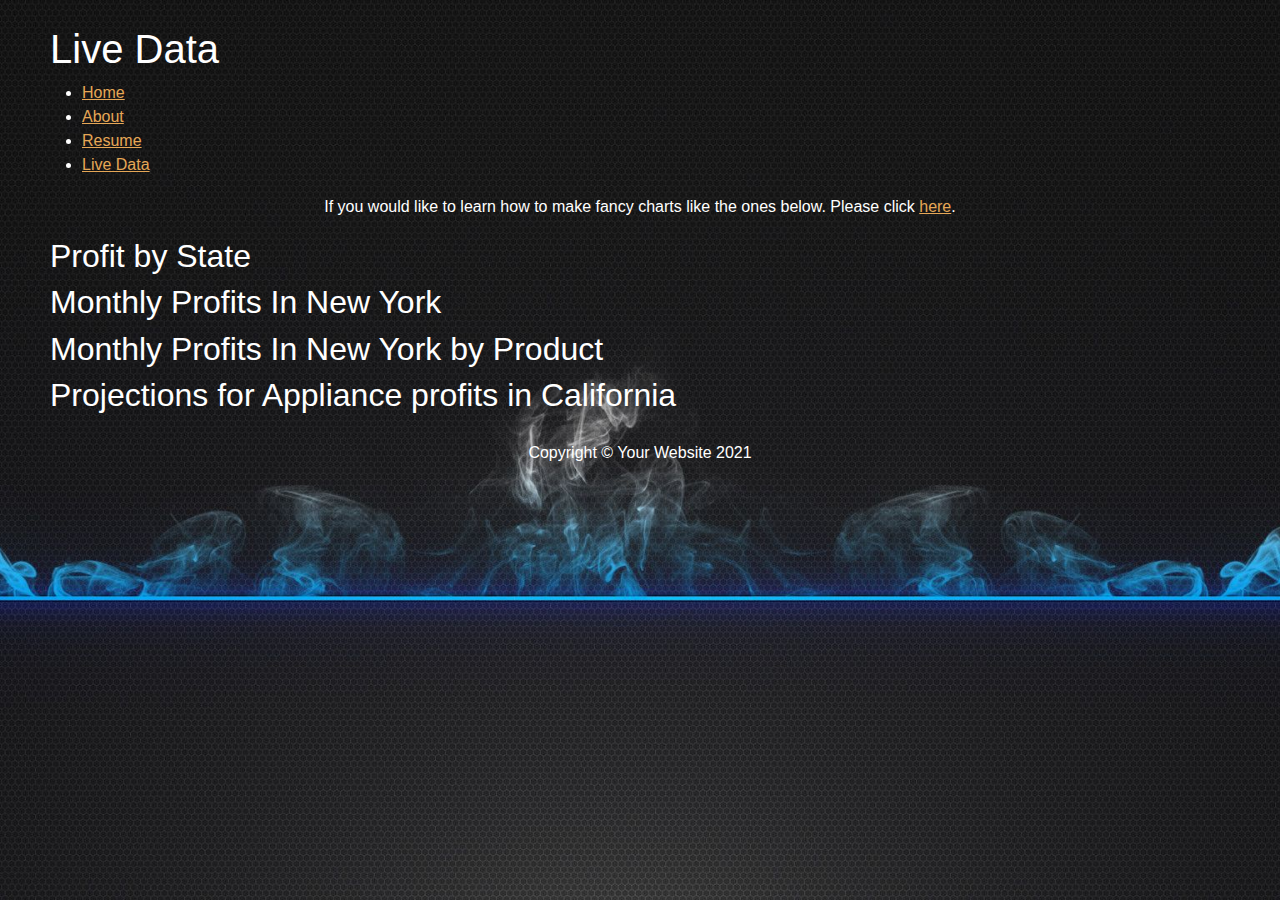
<file: html/Tableau.html>
<!-- Jayden Rucker 11/27/2021 -->

<!DOCTYPE html>
<html lang="en">
    <head>
        <title>Live Data - Jayden Rucker</title>
        <link href="../css/styles.css" rel="stylesheet" />
        <link href="../css/mystyles.css" rel="stylesheet" />
    </head>
    <body id="wrapper" class="mar">
        <header>
            <h1>
                <span class="text-faded">Live Data</span>
            </h1>
        </header>
        <nav>
            <div>
                <div>
                    <ul>
                        <li class="text-faded"><a href="../index.html">Home</a></li>
                        <li class="text-faded"><a href="about.html">About</a></li>
                        <li class="text-faded"><a href="resume.html">Resume</a></li>
                        <li class="text-faded"><a href="Tableau.html">Live Data</a></li>
                    </ul>
                </div>
            </div>
        </nav>
        <div style="text-align: center;">
            <p class="text-faded">If you would like to learn how to make fancy charts like the ones below. Please click 
                <a href="https://www.tableau.com/" target="_blank" title="BYU Danceport Home Page" >here</a>. 
            </p>
        </div>
        <!--This section shows the profit in all States-->
        <section>
            <div>
                <div class='tableauPlaceholder' id='viz1638024248732' style='position: relative'><noscript><a href='#'><img alt='State Profit ' src='https:&#47;&#47;public.tableau.com&#47;static&#47;images&#47;JR&#47;JRProject11272021P1&#47;StateProfit&#47;1_rss.png' style='border: none' /></a></noscript><object class='tableauViz'  style='display:none;'><param name='host_url' value='https%3A%2F%2Fpublic.tableau.com%2F' /> <param name='embed_code_version' value='3' /> <param name='site_root' value='' /><param name='name' value='JRProject11272021P1&#47;StateProfit' /><param name='tabs' value='no' /><param name='toolbar' value='yes' /><param name='static_image' value='https:&#47;&#47;public.tableau.com&#47;static&#47;images&#47;JR&#47;JRProject11272021P1&#47;StateProfit&#47;1.png' /> <param name='animate_transition' value='yes' /><param name='display_static_image' value='yes' /><param name='display_spinner' value='yes' /><param name='display_overlay' value='yes' /><param name='display_count' value='yes' /><param name='language' value='en-US' /><param name='filter' value='publish=yes' /></object></div>                <script type='text/javascript'>                    var divElement = document.getElementById('viz1638024248732');                    var vizElement = divElement.getElementsByTagName('object')[0];                    vizElement.style.width='100%';vizElement.style.height=(divElement.offsetWidth*0.75)+'px';                    var scriptElement = document.createElement('script');                    scriptElement.src = 'https://public.tableau.com/javascripts/api/viz_v1.js';                    vizElement.parentNode.insertBefore(scriptElement, vizElement);                </script>
                <h2>
                    <span class="text-faded">Profit by State</span>
                </h2>
        </section>
        <!--This section shows the monthly profits for New York-->
        <section>
            <div>
                <div class='tableauPlaceholder' id='viz1638024549525' style='position: relative'><noscript><a href='#'><img alt='New York Profit ' src='https:&#47;&#47;public.tableau.com&#47;static&#47;images&#47;JR&#47;JRProject11272021P2&#47;NewYorkProfit&#47;1_rss.png' style='border: none' /></a></noscript><object class='tableauViz'  style='display:none;'><param name='host_url' value='https%3A%2F%2Fpublic.tableau.com%2F' /> <param name='embed_code_version' value='3' /> <param name='site_root' value='' /><param name='name' value='JRProject11272021P2&#47;NewYorkProfit' /><param name='tabs' value='no' /><param name='toolbar' value='yes' /><param name='static_image' value='https:&#47;&#47;public.tableau.com&#47;static&#47;images&#47;JR&#47;JRProject11272021P2&#47;NewYorkProfit&#47;1.png' /> <param name='animate_transition' value='yes' /><param name='display_static_image' value='yes' /><param name='display_spinner' value='yes' /><param name='display_overlay' value='yes' /><param name='display_count' value='yes' /><param name='language' value='en-US' /><param name='filter' value='publish=yes' /></object></div>                <script type='text/javascript'>                    var divElement = document.getElementById('viz1638024549525');                    var vizElement = divElement.getElementsByTagName('object')[0];                    vizElement.style.width='100%';vizElement.style.height=(divElement.offsetWidth*0.75)+'px';                    var scriptElement = document.createElement('script');                    scriptElement.src = 'https://public.tableau.com/javascripts/api/viz_v1.js';                    vizElement.parentNode.insertBefore(scriptElement, vizElement);                </script>
                <h2>
                    <span class="text-faded">Monthly Profits In New York</span>
                </h2>
            </div>
        </section>
        <!--This section shows the profit per product in New York-->
        <section>
            <div>
                <div class='tableauPlaceholder' id='viz1638024753168' style='position: relative'><noscript><a href='#'><img alt='Now York Product Profit ' src='https:&#47;&#47;public.tableau.com&#47;static&#47;images&#47;JR&#47;JRProject11272021P3&#47;NowYorkProductProfit&#47;1_rss.png' style='border: none' /></a></noscript><object class='tableauViz'  style='display:none;'><param name='host_url' value='https%3A%2F%2Fpublic.tableau.com%2F' /> <param name='embed_code_version' value='3' /> <param name='site_root' value='' /><param name='name' value='JRProject11272021P3&#47;NowYorkProductProfit' /><param name='tabs' value='no' /><param name='toolbar' value='yes' /><param name='static_image' value='https:&#47;&#47;public.tableau.com&#47;static&#47;images&#47;JR&#47;JRProject11272021P3&#47;NowYorkProductProfit&#47;1.png' /> <param name='animate_transition' value='yes' /><param name='display_static_image' value='yes' /><param name='display_spinner' value='yes' /><param name='display_overlay' value='yes' /><param name='display_count' value='yes' /><param name='language' value='en-US' /><param name='filter' value='publish=yes' /></object></div>                <script type='text/javascript'>                    var divElement = document.getElementById('viz1638024753168');                    var vizElement = divElement.getElementsByTagName('object')[0];                    vizElement.style.width='100%';vizElement.style.height=(divElement.offsetWidth*0.75)+'px';                    var scriptElement = document.createElement('script');                    scriptElement.src = 'https://public.tableau.com/javascripts/api/viz_v1.js';                    vizElement.parentNode.insertBefore(scriptElement, vizElement);                </script>
                <h2>
                    <span class="text-faded">Monthly Profits In New York by Product</span>
                </h2>
            </div>
        </section>
         <!--This section shows the projected profits for appliances in California until November 2015-->
         <section>
            <div>
                <div class='tableauPlaceholder' id='viz1638024910842' style='position: relative'><noscript><a href='#'><img alt='Projections ' src='https:&#47;&#47;public.tableau.com&#47;static&#47;images&#47;JR&#47;JRProject11272021P4&#47;Projections&#47;1_rss.png' style='border: none' /></a></noscript><object class='tableauViz'  style='display:none;'><param name='host_url' value='https%3A%2F%2Fpublic.tableau.com%2F' /> <param name='embed_code_version' value='3' /> <param name='site_root' value='' /><param name='name' value='JRProject11272021P4&#47;Projections' /><param name='tabs' value='no' /><param name='toolbar' value='yes' /><param name='static_image' value='https:&#47;&#47;public.tableau.com&#47;static&#47;images&#47;JR&#47;JRProject11272021P4&#47;Projections&#47;1.png' /> <param name='animate_transition' value='yes' /><param name='display_static_image' value='yes' /><param name='display_spinner' value='yes' /><param name='display_overlay' value='yes' /><param name='display_count' value='yes' /><param name='language' value='en-US' /><param name='filter' value='publish=yes' /></object></div>                <script type='text/javascript'>                    var divElement = document.getElementById('viz1638024910842');                    var vizElement = divElement.getElementsByTagName('object')[0];                    vizElement.style.width='100%';vizElement.style.height=(divElement.offsetWidth*0.75)+'px';                    var scriptElement = document.createElement('script');                    scriptElement.src = 'https://public.tableau.com/javascripts/api/viz_v1.js';                    vizElement.parentNode.insertBefore(scriptElement, vizElement);                </script>
                <h2>
                    <span class="text-faded">Projections for Appliance profits in California</span>
                </h2>
            </div>
        </section>

        <footer>
            <div style="text-align: center;"><p class="text-faded ctacta">Copyright &copy; Your Website 2021</p></div>
        </footer>
    </body>
</html>
</file>
<file: css/mystyles.css>
/*I added new code as needed.
When I needed a new feture I came and added it.*/
.bold{
      font-weight:bold;
    }
.normal{
  font-weight: normal;
}

.style{
    font-family: Arial, Helvetica, sans-serif;
}
.italic{
      font-style: italic;
  }

.alignleft{
      text-align: left;
  }

.textleft {
    text-align: left !important;
  }
.bg-faded {
    background-color: white;
  }

.text-faded {
    color: white;
  }
.right{
    display: block;
    margin-right:auto;
  }
  .resize{
    width: 450px;
    height: auto;
  }
.center {
    display: block;
    margin-left: auto;
    margin-right: auto;
  }
.ctacta{
  padding-top: 1rem;
  padding-bottom: 1rem;}
.mar {
    margin-top: 25px;
    margin-bottom: 25px;
    margin-right: 50px;
    margin-left: 50px;
  }
</file>
